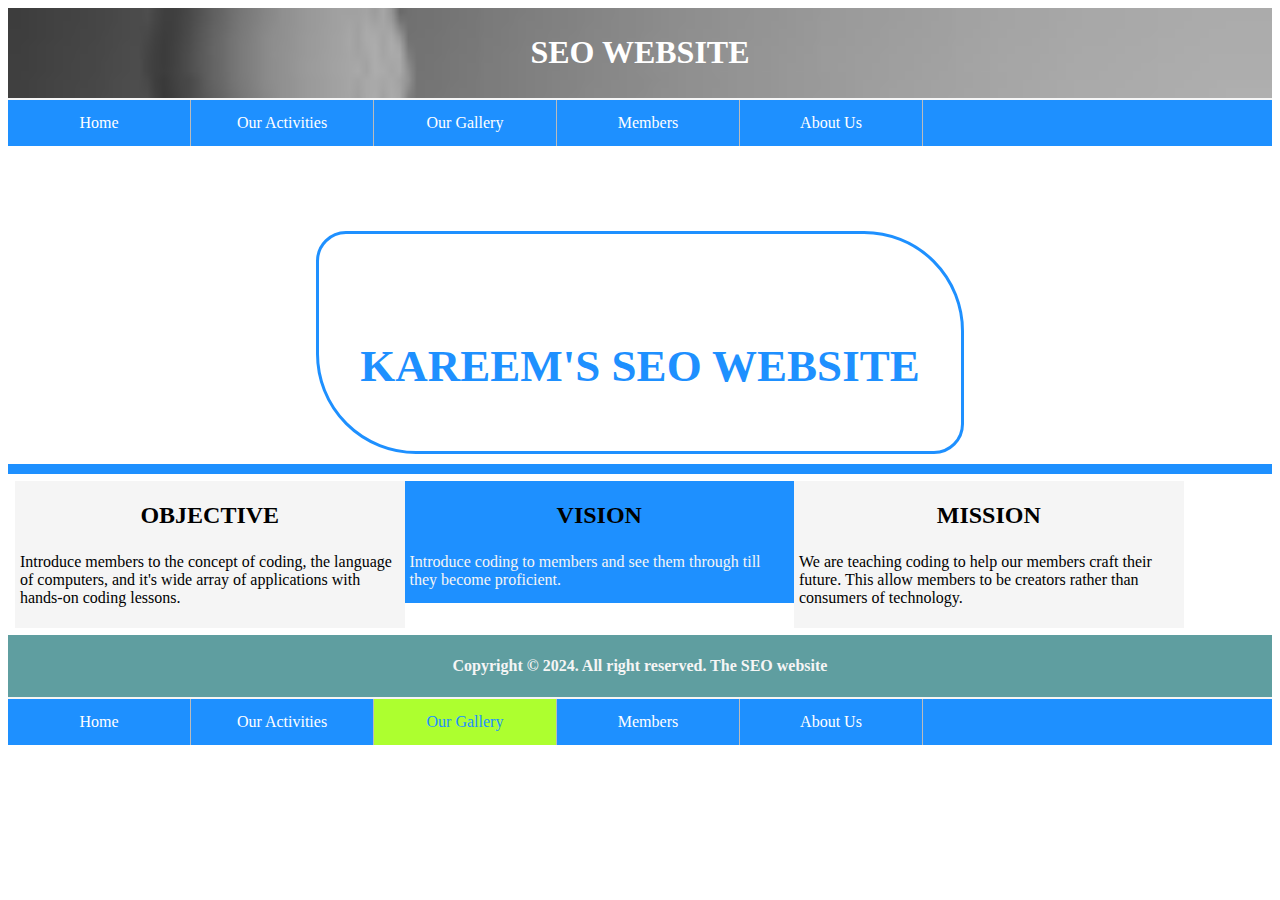
<file: index.html>
<!DOCTYPE html>
<html lang="en">

<head>
    <meta charset="UTF-8">
    <meta http-equiv="X-UA-Compatible" content="IE=edge">
    <meta name="viewport" content="width=device-width, initial-scale=1.0">
    <title>SEO website</title>
    <link type="text/css" rel="stylesheet" href="style.css">
</head>

<body>
    <header>
        <h1>SEO WEBSITE</h1>
    </header>
    <section>
        <nav>
            <ul>
                <li><a href="#">Home</a></li>
                <li><a href="#">Our Activities</a></li>
                <li><a href="#">Our Gallery</a></li>
                <li><a href="#">Members</a></li>
                <li><a href="#">About Us</a></li>
            </ul>
        </nav>
    </section>
    <section>
        <div class="main">
            <div class="mainc">
                <h2>Welcome to</h2>
                <p style="font-size:45px;text-align:center;color:dodgerblue;">KAREEM'S SEO WEBSITE</p>
            </div>
        </div>
    </section>

    <section>
        <div class="row" style="border:7px solid white">
            <div class="column" style="background-color: whitesmoke;">
                <h2>OBJECTIVE</h2>
                <p class="para">Introduce members to the concept of coding, the language of computers, and it's wide array of applications with hands-on coding lessons.</p>
            </div>
            <div class="column" style="background-color: dodgerblue; height: 120px;">
                <h2 style="color: black;">VISION</h2>
                <P class="para" style="color: whitesmoke;">Introduce coding to members and see them through till they become proficient.</P>
            </div>
            <div class="column" style="background-color: whitesmoke;">
                <h2>MISSION</h2>
                <p class="para">We are teaching coding to help our members craft their future. This allow members to be creators rather than consumers of technology.</p>
            </div>
        </div>
    </section>
    <footer>
        <h4>Copyright &copy 2024. All right reserved. The SEO website</h4>
    </footer>

    <main>
        <section>
            <ul>
                <li><a href="index.html">Home</a></li>
                <li><a href="#">Our Activities</a></li>
                <li><a class="active" href="gallery.html">Our Gallery</a></li>
                <li><a href="#">Members</a></li>
                <li><a href="#">About Us</a></li>
            </ul>
        </section>
    </main>
</body>

</html>
</file>
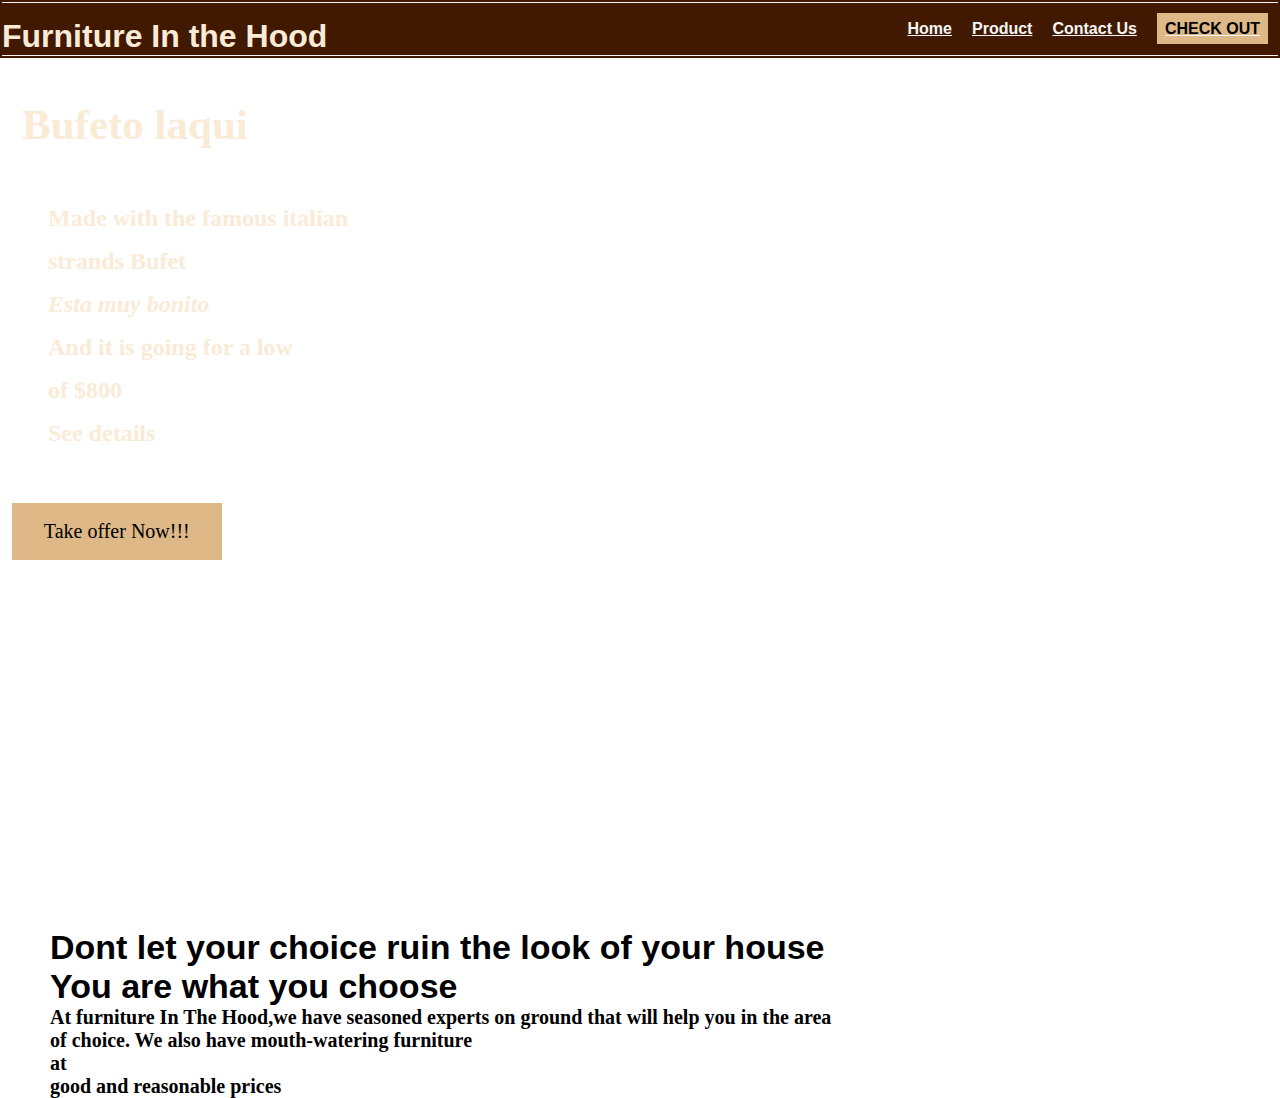
<file: cool.html>
<!DOCTYPE html>
<html>

<head>
    <title>Furniture In the Hood.</title>
    <link rel="stylesheet" href="cool.css">
</head>

<body>
    <header>
        <section>
            <nav>
                <ul>
                    <h1>Furniture In the Hood</h1>
                    <li>
                        <a href="#">
                            <button1>CHECK OUT</button>
                        </a>
                    </li>
                    <li><a href="#">Contact Us</a></li>
                    <li><a href="#">Product</a></li>
                    <li><a href="#">Home</a></li>
                </ul>
            </nav>
        </section>
    </header>
    <section>
        <div class="main">
            <h2>Bufeto laqui</h2>
            <p> Made with the famous italian<br> strands <strong>Bufet</strong> <br>
                <i>Esta muy bonito</i><br> And it is going for a low<br> of $800<br> See details
            </p>
            <button2>Take offer Now!!!</button>
        </div>
    </section>
    <h3>
        Dont let your choice ruin the look of your house<br> You are what you choose
    </h3>
    <h4>At furniture In The Hood,we have seasoned experts on ground that will help you in the area<br> of choice. We also have mouth-watering furniture<br> at<br> good and reasonable prices</h4>
</body>

</html>
</file>
<file: style.css>
header {
    /* background-color: gray; */
    color: white;
    text-align: center;
    background: url("shubham-dhage-kUptPYLCnbk-unsplash.jpg");
    background-size: cover;
    background-repeat: no-repeat;
    padding: 5px;
}

ul {
    list-style-type: none;
    margin: 0 auto;
    padding: 0;
    overflow: hidden;
    border-top: 2px solid whitesmoke;
    border-bottom: 5px solid white;
    background-color: dodgerblue;
}

li {
    float: left;
    border-right: 1px solid #bbb;
}

li a {
    display: block;
    color: white;
    text-align: center;
    padding: 14px 16px;
    text-decoration: none;
    width: 150px;
}

li a:hover {
    background-color: dodgerblue;
}

li a.active {
    background-color: greenyellow;
    color: dodgerblue;
}

.main {
    height: auto;
    padding: 10px;
    background: url("https://images.pexels.com/photos/270637/pexels-photo-270637.jpeg?auto=compress&cs=tinysrgb&w=600");
    background-size: cover;
    background-repeat: no-repeat;
    border-bottom: 10px solid dodgerblue;
}

div.mainc {
    border-radius: 30px 100px;
    margin: auto;
    margin-top: 70px;
    width: 50%;
    height: auto;
    border: 3px solid dodgerblue;
    background: rgba(255, 255, 255, 0.2);
    padding: 10px;
    font-weight: bold;
    color: white;
}

.column {
    float: left;
    width: 31%;
    padding: 1px;
}

.row:after {
    content: "";
    display: table;
    clear: both;
}

footer {
    background-color: cadetblue;
    padding: 1px;
    color: whitesmoke;
    text-align: center;
}

P {
    text-align: left;
    padding: 4px;
    ;
}

h2 {
    text-align: center;
    font-weight: bold;
}

h4 {
    text-align: center;
    font-weight: bold;
}
</file>
<file: cool.css>
* {
    margin: 0;
    padding: 0;
}

body {
    margin: 0;
    padding: 0;
    box-sizing: border-box;
}

header {
    /* background-repeat: no-repeat; */
    background-color: #411900;
    /* background-size: cover; */
    padding: 2px;
}

button2 {
    background-color: burlywood;
    width: 12%;
    text-align: center;
    border: none;
    font-size: 20PX;
    cursor: pointer;
    padding: 17px 28PX;
    margin-left: 12px;
    font-weight: 20px;
}

button1 {
    background-color: burlywood;
    color: black;
    text-align: center;
    padding: 7px 8px;
}

ul {
    border-top: solid whitesmoke 1px;
    border-bottom: solid whitesmoke 1px;
    list-style-type: none;
    margin: 0;
    padding: 0;
    overflow: hidden;
    text-align: center;
    font-weight: bold;
    font-family: Arial, Helvetica, sans-serif;
}

li {
    float: right;
}

li a {
    color: whitesmoke;
    display: block;
    padding: 17px 10px;
}

h1 {
    float: left;
    color: antiquewhite;
    text-align: center;
    padding-top: 15px;
}

p {
    font-weight: bold;
    font-size: x-large;
    color: antiquewhite;
    padding: 25px;
    margin: 23px;
    line-height: 43px;
}

.main {
    background: url("https://images.pexels.com/photos/276528/pexels-photo-276528.jpeg?auto=compress&cs=tinysrgb&w=1260&h=750&dpr=1");
    background-repeat: no-repeat;
    background-size: cover;
    min-height: 90vh;
    display: flex;
    flex-direction: column;
}

h2 {
    float: left;
    color: antiquewhite;
    font-size: 43px;
    padding-left: 22px;
    padding-top: 42px;
}

h3 {
    padding-left: 50px;
    padding-top: 60px;
    font-weight: bolder;
    font-size: 34px;
    font-family: Arial, Helvetica, sans-serif;
}

h4 {
    padding-left: 50px;
    font-weight: boi;
    font-size: 20px;
}
</file>
